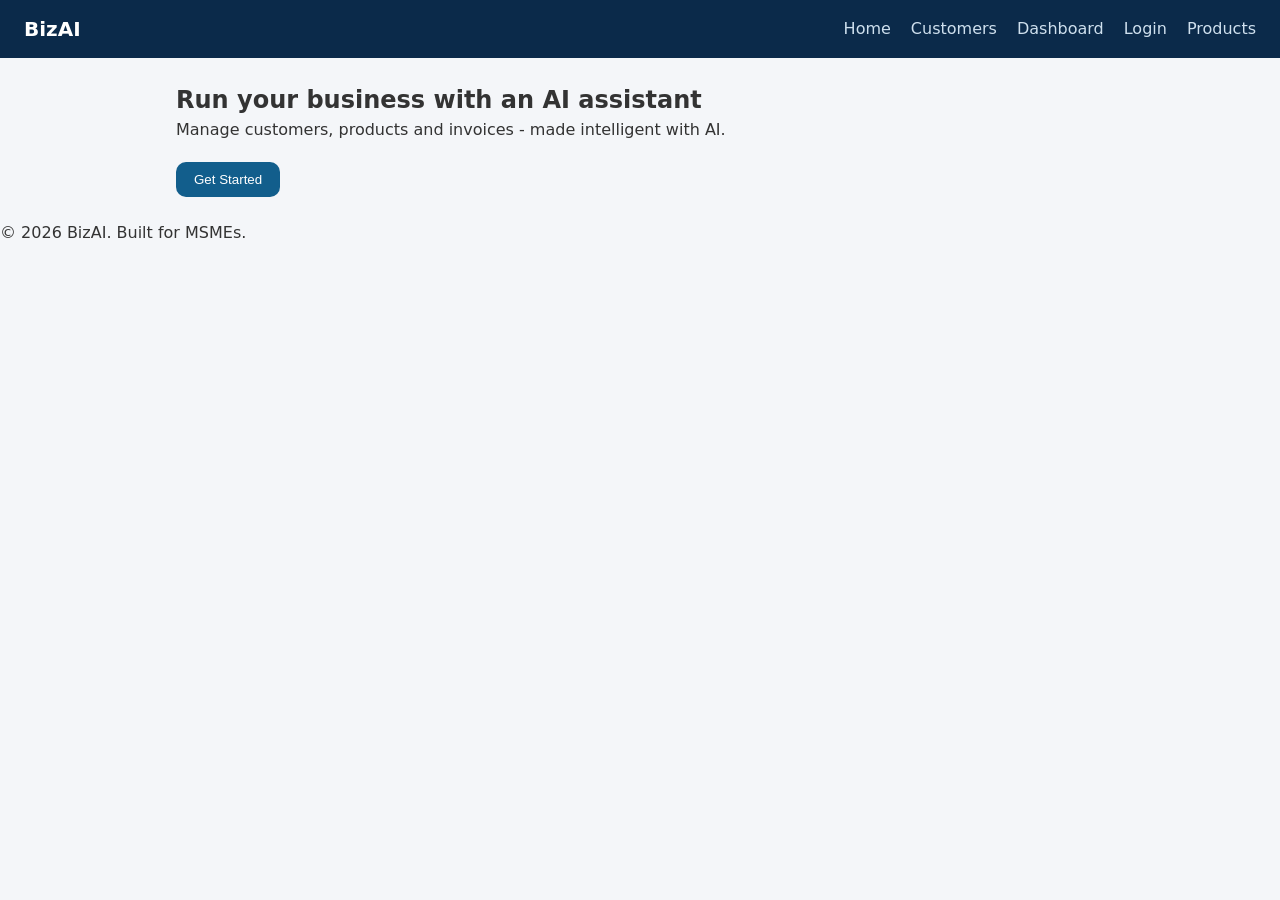
<file: index.html>
<!DOCTYPE html>
<html lang="en">
<head>
  <meta charset="UTF-8">
  <meta name="viewport" content="width=device-width, initial-scale=1.0">
  <title>BizAI - AI Smart Business Assistant</title>
  <link rel="stylesheet" href="static/css/style.css">
  
</head>
<body>
  <header>
    <nav>
    <strong>BizAI</strong>

    <a href="index.html">Home</a>
    <a href="customers.html">Customers</a>
    <a href="dashboard.html">Dashboard</a>
    <a href="login.html">Login</a>
    <a href="products.html">Products</a>
</nav>
  </header>
  <main>
    <section>
      <h1>Run your business with an AI assistant</h1>
      <p>Manage customers, products and invoices - made intelligent with AI.</p>
      <button>Get Started</button>
    </section>
  </main>
  <footer><p>&copy; 2026 BizAI. Built for MSMEs.</p></footer>
</body>
</html>
</file>
<file: static/css/style.css>
:root {
    --brand: #125E8C;
    --brand-dark: #0B2A4A;
    --accent: #0E8A7A;
    --bg: #f4f6f9;
    --card: #fff;
    --text: #333;
    --radius: 10px;
}

* {
    box-sizing: border-box;
    margin: 0;
    padding: 0;
}

body {
    font-family: system-ui, Arial, sans-serif;
    background: var(--bg);
    color: var(--text);
    line-height: 1.5;
}

main {
    max-width: 960px;
    margin: 24px auto;
    padding: 0 16px;
}

/* Navbar with Flexbox */
nav {
    display: flex;
    align-items: center;
    gap: 20px;
    background: var(--brand-dark);
    padding: 14px 24px;
}

nav strong {
    color: #fff;
    font-size: 20px;
    margin-right: auto;
}

nav a {
    color: #cfe0ee;
    text-decoration: none;
}

nav a:hover {
    color: #fff;
}

/* Buttons + cards */
button,
.btn {
    background: var(--brand);
    color: #fff;
    border: none;
    padding: 10px 18px;
    border-radius: var(--radius);
    cursor: pointer;
}

button:hover {
    background: var(--accent);
}

.card {
    background: var(--card);
    border-radius: var(--radius);
    padding: 20px;
    box-shadow: 0 2px 10px rgba(0,0,0,.08);
    margin: 16px 0;
}

/* Forms + tables */
label {
    display: block;
    margin: 10px 0 4px;
    font-weight: 600;
    color: var(--brand-dark);
}

input {
    width: 100%;
    padding: 10px;
    border: 1px solid #d0d5dd;
    border-radius: 8px;
}

table {
    width: 100%;
    border-collapse: collapse;
}

th,
td {
    text-align: left;
    padding: 12px 10px;
    border-bottom: 1px solid #e5e7eb;
}

thead th {
    background: #eef2f7;
    color: var(--brand-dark);
}
form {
    max-width: 400px;
    margin-top: 20px;
}

button {
    margin-top: 20px;
}
</file>
